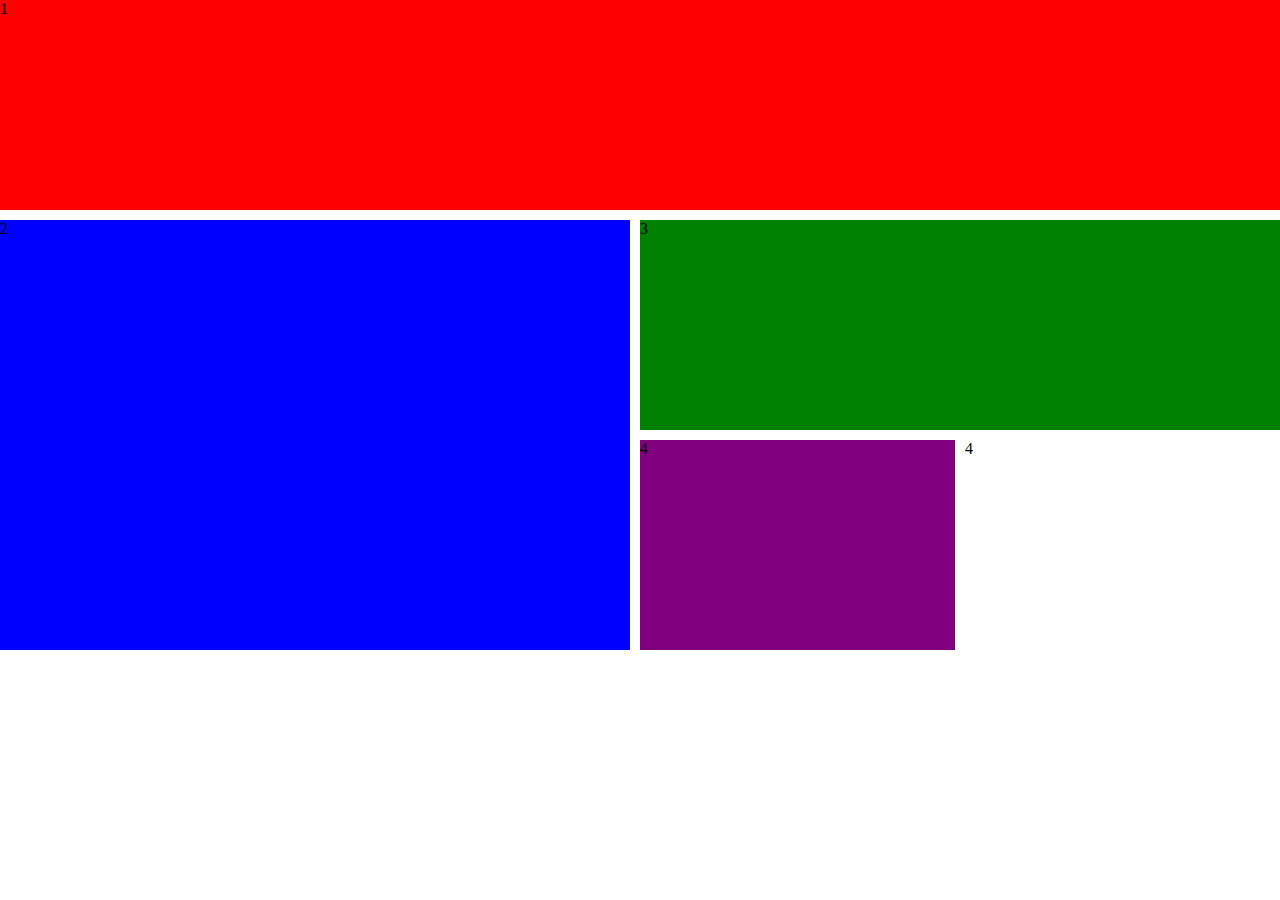
<file: CodeFlow Übung lev1_2_grid/index.html>
<!DOCTYPE html>
<html lang="en">

<head>
    <meta charset="UTF-8">
    <meta http-equiv="X-UA-Compatible" content="IE=edge">
    <meta name="viewport" content="width=device-width, initial-scale=1.0">
    <title>CodeFlow Übung lev1_2_grid</title>
    <link rel="stylesheet" href="./assets/css/style.css">
</head>

<body>
    <!-- <section>
        <div class="red"></div>
        <div class="blue"></div>
        <div class="green"></div>
        <div class="purple"></div>
        <div class="yellow"></div>
    </section> -->
    <article>
        <div class="red">1</div>
        <div class="blue">2</div>
        <div class="green">3</div>
        <div class="purple">4</div>
        <div class="purple1">4</div>
    </article>
</body>

</html>
</file>
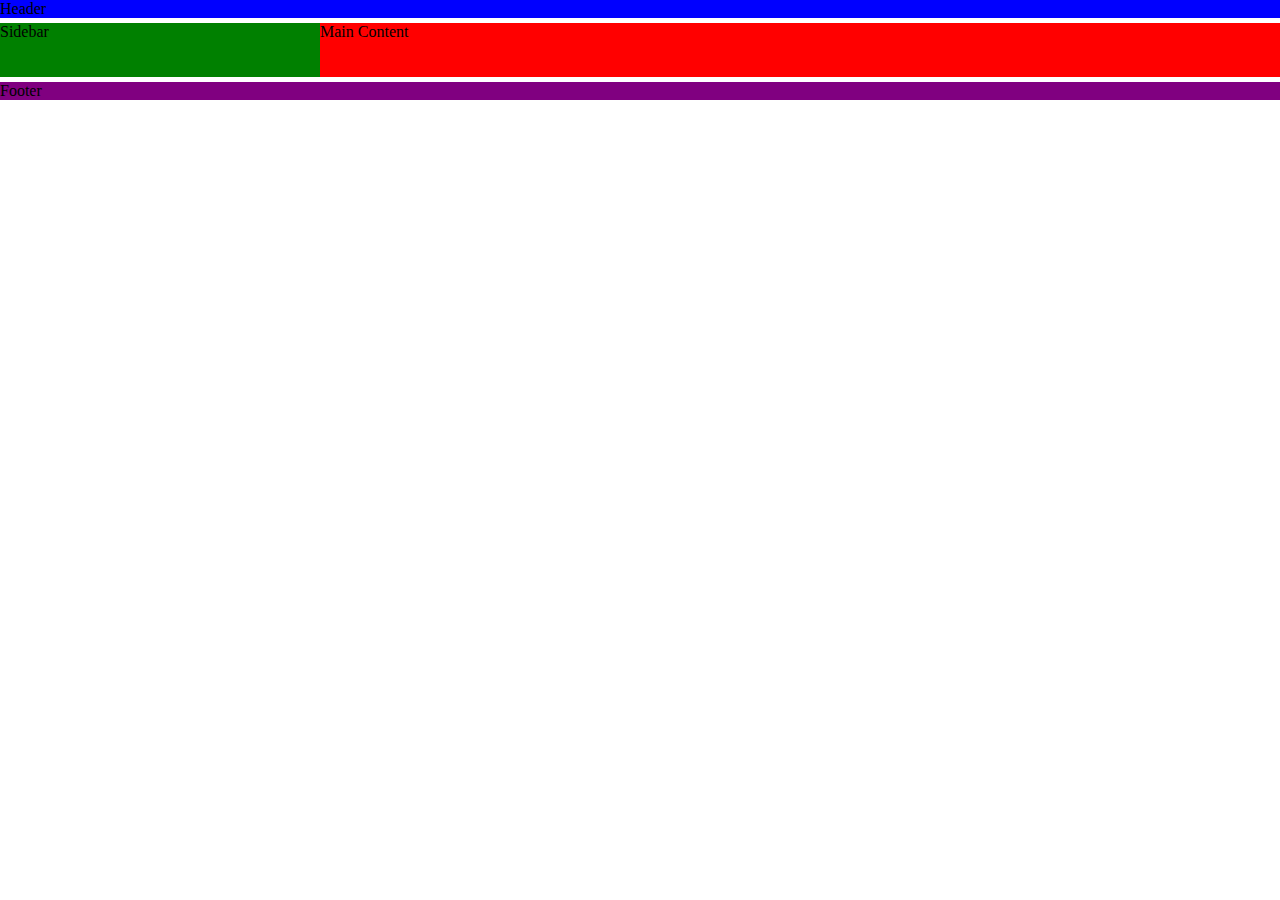
<file: CodeFlow Übung lev1_3_grid/index.html>
<!DOCTYPE html>
<html lang="en">

<head>
    <meta charset="UTF-8">
    <meta http-equiv="X-UA-Compatible" content="IE=edge">
    <meta name="viewport" content="width=device-width, initial-scale=1.0">
    <title>Document</title>
    <link rel="stylesheet" href="./assets/css/style.css">
</head>

<body>
    <header>
        <div class="blue">Header</div>
    </header>
    <main>
        <aside class="green">Sidebar</aside>
        <div class="red">Main Content</div>
    </main>
    <footer class="purple">Footer</footer>
</body>

</html>
</file>
<file: CodeFlow Übung lev1_2_grid/assets/css/style.css>
* {
    margin: 0;
    padding: 0;
    box-sizing: border-box;
}

/* section {
    display: grid;
    gap: 20px;
    grid-template-columns: repeat(4, 25%);
    grid-template-rows: repeat(3, 50px);

}

.red {
    background-color: red;
    grid-column: 1/3;
    grid-row: 1/2;
    border-radius: 10px;
}

.blue {
    background-color: blue;
    grid-column: 3/5;
    grid-row: 1/2;
    border-radius: 10px;
}

.green {
    background-color: green;
    grid-column: 1/2;
    grid-row: 2/3;
    border-radius: 10px;
}

.purple {
    background-color: purple;
    grid-column: 2/5;
    grid-row: 2/3;
    border-radius: 10px;
}

.yellow {
    background-color: yellow;
    grid-column: 1/5;
    grid-row: 3/4;
    border-radius: 10px;
} */

article {
    display: grid;
    grid-template-columns: 2fr 1fr 1fr;
    grid-template-rows: repeat(6, 100px);
    gap: 10px;
    grid-template-areas:
        "red red red"
        "red red red"
        "blue green green"
        "blue green green"
        "blue purple test"
        "blue purple test";

}

.red {
    background-color: red;
    grid-area: red;
}

.blue {
    background-color: blue;
    grid-area: blue;
}

.green {
    background-color: green;
    grid-area: green;
}

.purple {
    background-color: purple;
    grid-area: purple;
}

.test {
    background-color: purple;
    grid-area: test;
}
</file>
<file: CodeFlow Übung lev1_3_grid/assets/css/style.css>
* {
    margin: 0;
    padding: 0;
    box-sizing: border-box;

}

body {
    display: grid;
    grid-template-rows: 1fr 3fr 1fr;
    gap: 5px;
}

header {
    grid-column: 1/2;
    grid-row: 1/2;
    background-color: blue;
}

main {
    display: grid;
    grid-template-columns: 1fr 3fr;
}

main aside {
    grid-column: 1/2;
    grid-row: 1/3;
    background-color: green;
}

main div {
    grid-column: 2/3;
    grid-row: 1/3;
    background-color: red;
}

footer.purple {
    grid-column: 1/2;
    grid-row: 3/4;
    background-color: purple;
}
</file>
